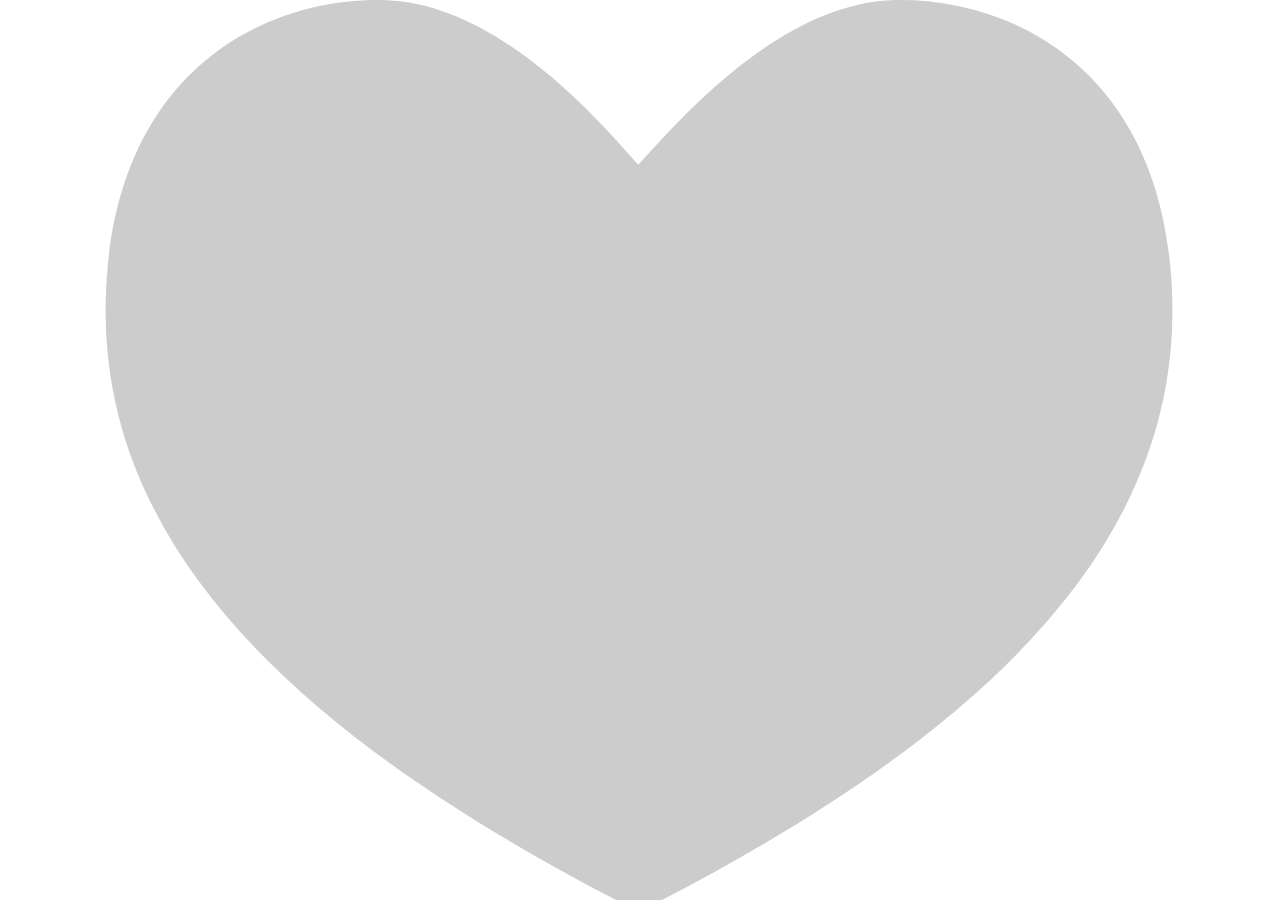
<file: data/like_iframe.html>
<!DOCTYPE html>
<!--[if lt IE 9]><html class="ie no_svg"><![endif]-->
<!--[if IE 9]><html class="ie9"><![endif]-->
<!--[if gt IE 9]><!--><html><!--<![endif]-->
    <head>
        <meta charset="utf-8">
        <title>Tumblr</title>
        <style type="text/css">
            * {
                margin: 0;
                padding: 0;
            }

            html, body {
                width: 100%;
                height: 100%;
            }

            #like_wrapper {
                height: 100%;
                width: 100%;
            }

            #like {
                display: block;
                width: 100%;
                height: 100%;
                cursor: default;
            }

            #like svg {
                fill: #ccc;
            }

            .white #like svg {
                fill: #fff;
            }

            .black #like svg {
                fill: #000;
            }

            #like.liked svg {
                fill: #d75f45;
            }

            #like.show {
                opacity: 1;
            }

            .no_svg #like {
                filter: progid:DXImageTransform.Microsoft.AlphaImageLoader(src='/images/iframe_like_big_default.png', sizingMethod='scale');
            }

            .no_svg .white #like {
                filter: progid:DXImageTransform.Microsoft.AlphaImageLoader(src='/images/iframe_like_big_white.png', sizingMethod='scale');
            }

            .no_svg .black #like {
                filter: progid:DXImageTransform.Microsoft.AlphaImageLoader(src='/images/iframe_like_big_black.png', sizingMethod='scale');
            }

            .no_svg #like.liked {
                filter: progid:DXImageTransform.Microsoft.AlphaImageLoader(src='/images/iframe_like_big_red.png', sizingMethod='scale');
            }
        </style>
    </head>
    <body>
        <div id="like_wrapper">
            <a href="" id="like" target="_top" onclick="return false;">
                <svg width="100%" height="100%" viewBox="0 0 19 16" xmlns="http://www.w3.org/2000/svg" xmlns:xlink="http://www.w3.org/1999/xlink" fill="#000000"><path d="M14.0425097,0.000920262799 C16.1435097,-0.0400797372 18.8835097,1.28192026 18.9635097,5.36992026 C19.0525097,9.95492026 15.1985097,13.3079203 9.48350967,16.2089203 C3.76650967,13.3079203 -0.0874903349,9.95492026 0.00150966509,5.36992026 C0.0815096651,1.28192026 2.82150967,-0.0400797372 4.92250967,0.000920262799 C7.02450967,0.0419202628 8.87050967,2.26592026 9.46950967,2.92792026 C10.0945097,2.26592026 11.9405097,0.0419202628 14.0425097,0.000920262799 Z" ></path></svg>
            </a>
        </div>
        <script type="text/javascript">
            var state = '';
            var form_key = '';
            var post_id = '';
            var reblog_key = '';
            var root_id = '';
            var like = document.getElementById('like');

            function is_logged_in() {
                return (document.cookie.indexOf('logged_in=1') != -1);
            }

            function setup_listener(callback){
                callback = callback || function(){};
                // http://davidwalsh.name/window-iframe
                // Create IE + others compatible event handler
                var eventMethod = window.addEventListener ? "addEventListener" : "attachEvent";
                var eventer = window[eventMethod];
                var messageEvent = eventMethod == "attachEvent" ? "onmessage" : "message";
                // Listen to message from child window
                eventer(messageEvent,function(e) {
                    var message = e.data.split(';');
                    callback(message, e.origin);
                },false);
            }

            function getVars() {
                var get_vars = {};
                window.location.hash.replace(
                    /[#?&]+([^=&]+)(=[^&]*)?/gi,
                    function(m, key, value){
                        get_vars[key] = (value === undefined) ? true : value.substring(1);
                    }
                );

                return get_vars;
            }

            function setup_variables() {
                var vars = getVars();
                if (vars['post_id']) post_id = vars['post_id'];
                if (vars['rk']) reblog_key = vars['rk'];
                if (vars['root_id']) root_id = vars['root_id'];
                if (vars['color']) {
                    if (vars['color'] == 'white') {
                        document.getElementById('like_wrapper').className = 'white';
                    } else if (vars['color'] == 'black') {
                        document.getElementById('like_wrapper').className = 'black';
                    }
                }

            }

            // Transition unload -- Supresses iframe white flash
            window.onbeforeunload = function(){
                if (window !== parent) parent.postMessage('location_change' + ';' + document.location.protocol + '//' + document.location.host,
                    document.referrer);
            };

            function like_post() {
                var action = (state === 'liked') ? 'unlike' : 'like';
                var data = action + ';' + JSON.stringify({post_id: post_id, reblog_key: reblog_key, root_id: root_id});
                var iframe_count = window.parent.frames.length;

                for (var i = 0; i<iframe_count; i++) {
                    try {
                        if (window.parent.frames[i] !== window) window.parent.frames[i].postMessage(data, '*');
                    } catch (e) {
                        // do nothing
                    }
                }
            }

            function update_status() {
                like.className = (state === 'liked') ? 'show liked' : 'show';
                var msg = "tumblelog_like;" + post_id + ";" + state;
                window.parent.postMessage(msg, document.referrer);
            }

            function setup_state() {
                like.style.cursor = "pointer";
                like.onclick = function(e) {
                    like_post();
                    return false;
                }
                update_status();
            }

            function recieve_data(message, origin) {
                if (message[0] === "state_update") {
                    var data = JSON.parse(message[1]);
                    if (typeof(data) === "object") {
                        if (data.length) {
                            data.forEach(function(d) {
                                // Doing a non-strict check on ids, this is on
                                // purpose because sometimes it appears to return
                                // a string and not a number.
                                if (d.post_id == post_id) {
                                    state = (d.state) ? 'liked' : 'unliked';
                                    setup_state();
                                }
                            });
                        } else {
                            // Non-strict check.
                            if (data.post_id == post_id) {
                                state = (data.state) ? 'liked' : 'unliked';
                                setup_state();
                            }
                        }
                    }
                }
            }

            window.onload = function() {
                if (post_id) {
                    var data = 'like_iframe_load;' + JSON.stringify({post_id: post_id});
                    window.parent.postMessage(data, '*');
                }
            }

            // Set up variables -- logged out user should still pick up color settings.
            setup_variables();

            // don't setup the click events if they are not logged in
            if (is_logged_in()) {
                setup_listener(recieve_data);
            } else {
                // logged out and doesn't care about state
                var path = (document.cookie.indexOf('logged_in') != -1) ? '/login?' : '/register?';
                like.href = "https://www.tumblr.com" + path + 'redirect_to=' + encodeURIComponent(document.referrer);
                like.onclick = function() { return true; };
                like.style.cursor = "pointer";
                like.className = 'show';
            }
        </script>
    </body>
</html>
</file>
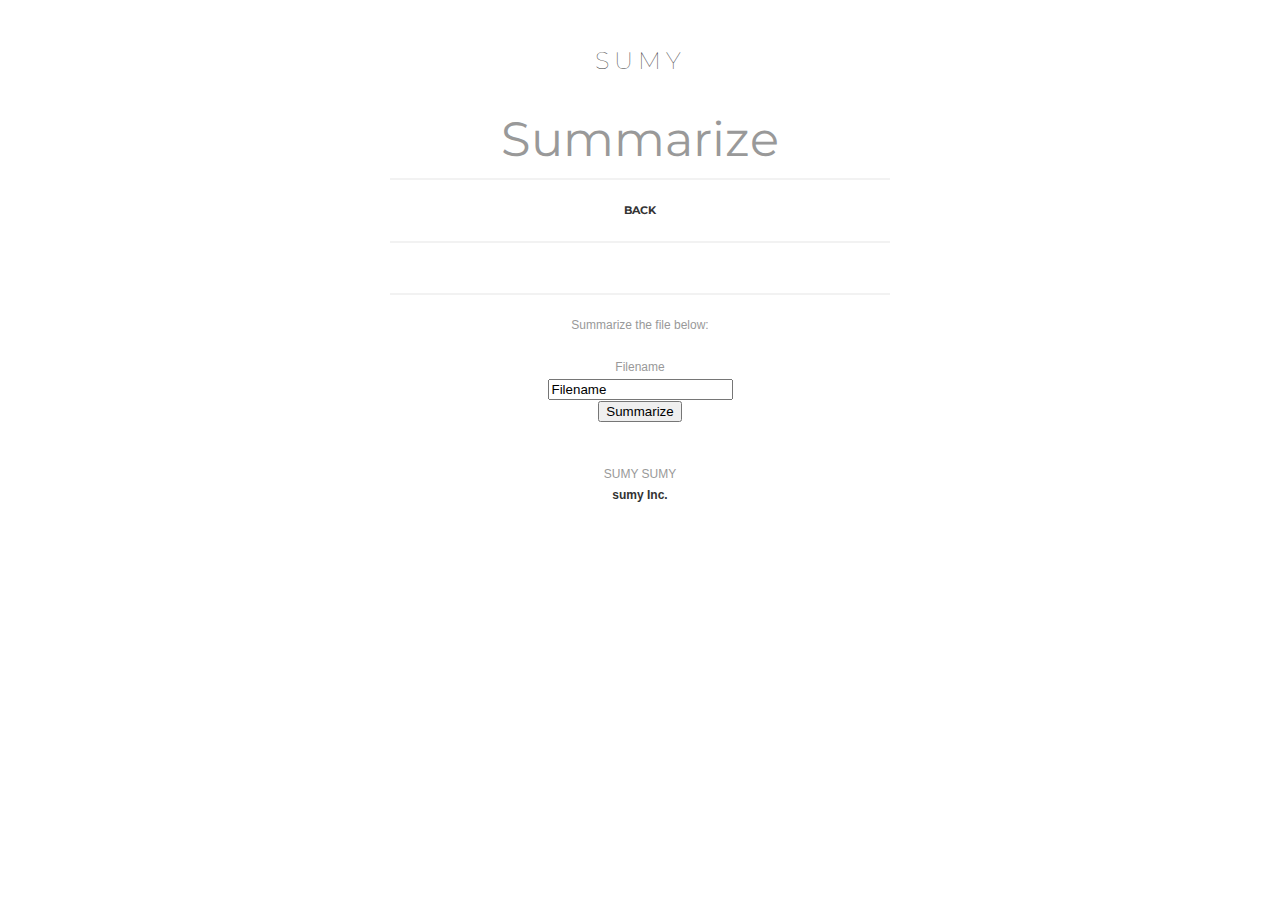
<file: templates/analyze.html>
<!DOCTYPE html><script>var __pbpa = true;</script><script>var translated_warning_string = 'Warning: Never enter your Tumblr password unless \u201chttps://www.tumblr.com/login\u201d\x0ais the address in your web browser.\x0a\x0aYou should also see a green \u201cTumblr, Inc.\u201d identification in the address bar.\x0a\x0aSpammers and other bad guys use fake forms to steal passwords.\x0a\x0aTumblr will never ask you to log in from a user\u2019s blog.\x0a\x0aAre you absolutely sure you want to continue?';</script><script type="text/javascript" language="javascript" src=""></script><!DOCTYPE html>
<html lang="en">
  <head prefix="og: http://ogp.me/ns# fb: http://ogp.me/ns/fb# blog: http://ogp.me/ns/blog#">

    <!------------------------------
      UltraZen Theme by UltraLinx
      http://themes.theultralinx.com
      ------------------------------>

    <meta charset="UTF-8">

    <title>sumy</title>


    <meta name="description" content="sumy: a sumory for you.">

    <link href='http://fonts.googleapis.com/css?family=Montserrat:400,700' rel='stylesheet' type='text/css'>
    <link href='http://fonts.googleapis.com/css?family=Merriweather:400,700,400italic' rel='stylesheet' type='text/css'>

    <!--[if lt IE 9]>
    <script src="http://html5shim.googlecode.com/svn/trunk/html5.js"></script>
    <![endif]-->

    <!-- Options -->
    <meta name="color:Background" content="#FFFFFF">
    <meta name="color:Body Text" content="#999999">
    <meta name="color:Links" content="#333333">
    <meta name="color:Title" content="#333333">
    <meta name="color:Meta" content="#CCCCCC">
    <meta name="color:Dividers" content="#F2F2F2">
    <meta name="image:Logo" content="">
    <meta name="select:Page Width" content="500px" title="Standard">
    <meta name="select:Page Width" content="700px" title="Wide">
    <meta name="if:Show Date" content="1">
    <meta name="if:Show Note Count" content="1">
    <meta name="if:Infinite Scroll" content="1">
    <meta name="if:Show Like Reblog Buttons" content="1">
    <meta name="text:Google Analytics ID" content="" />

    <style type="text/css">

      html {
        background-color: #FFFFFF;
            -webkit-font-smoothing: antialiased;
      }
      body {
        color: #999999;
        font-family: 'Helvetica Neue', "Arial", sans-serif;
        font-size: 12px;
        line-height:1.8em;
      }
      h1, h2, h3, h4, h5 {
        font-family: 'Montserrat', 'Helvetica Neue', "Arial", sans-serif;
        font-weight: 400;
      }
      h1 {
        font-size: 48px;
        line-height: 48px;
      }
      h2 {
        font-size: 32px;
        line-height: 38px;
      }
      h3 {
        font-size: 22px;
        line-height: 28px;
      }
      a:link, a:visited {
        color: #333333;
        text-decoration: none;
      }
      a:hover, a:active {
        text-decoration: underline;
      }
      hr {
        border:0 #aaa solid;
        border-top-width:1px;
        clear:both;
        height:0;
      }
      ol {
        list-style:decimal;
      }
      ul {
        list-style:disc;
        margin-left:0px;
      }
      li {
        margin-left:0px;
      }
      p, dl, hr, h1, h2, h3, h4, h5, h6, ol, ul, pre, table, address, fieldset {
        margin: 0 0 15px 0;
      }
      .wrapper {
        max-width: 500px;
        max-width:500px!important;
        margin: 0 auto;
        padding: 0 20px;
      }
      .header {
        margin:0 auto;
      }
      .logotitle {
        margin: 50px 0;
      }
      .logo {
        text-align: center;
      }
      .title {
        text-align: center;
        text-transform: uppercase;
        font-size: 24px;
        font-weight: 100;
        letter-spacing: 5px;
        font-family: 'Montserrat', 'Helvetica Neue', "Arial", sans-serif;
      }
      .title a {
        color: #333333;
      }
      .description {
        text-align: center;
        padding: 20px 0 20px 0;
        border-top: 2px solid #F2F2F2;
      }
      .nav {
        display:block;
        list-style: none;
        padding: 20px 0;
        margin: 0;
        text-align: center;
        font-size: 11px;
        text-transform: uppercase;
        font-weight: 700;
        border-top: 2px solid #F2F2F2;
        border-bottom: 2px solid #F2F2F2;
        font-family: 'Montserrat', 'Helvetica Neue', "Arial", sans-serif;
      }
      .nav li {
        margin: 10px;
        display: inline;
      }
      .posts {
        padding-top: 60px;
      }
      iframe {
        max-width: 100%;
      }
      .tumblr_video_container {
        width: 100% !important;
        height: 100% !important;
      }
      .header-posts {
        padding: 0;
      }
      .meta {
        display: block;
        height:14px;
        line-height:1em;
        font-family: 'Montserrat', 'Helvetica Neue', "Arial", sans-serif;
        padding-bottom:60px;
        margin-top: 10px;
        font-size:11px;
        color: #CCCCCC;
        text-transform: uppercase;
        border-bottom: 2px solid #F2F2F2;
      }
      .meta a {
        color: #CCCCCC;
      }
      .date {
        margin-right: 20px;
      }
      .quote {
        font-size: 30px;
        font-family: 'Merriweather', serif;
        letter-spacing: -1px;
        line-height: 1.2em;
        padding-bottom: 10px;
      }
      blockquote {
        margin-left: 20px;
        padding-left: 15px;
        border-left: 3px #999999 solid;
      }
      .chat {
        list-style: none;
        padding: 0;
      }
      .tags {
        display: block;
        list-style: none;
        padding: 0;
        margin: 10px 0 0 0;
      }
      .tags a {
        color: #CCCCCC;
      }
      .tags ul {
        list-style-type: none;
        display:inline;
        margin: 0;
        padding: 0;
      }
      .tags li {
        margin: 0;
        padding-right: 10px;
        display:inline;
      }
      .footer {
        text-align: center;
        padding-bottom: 25px;
        padding-top: 40px;
      }
      .notes {
        border-bottom: 2px solid #F2F2F2;
        list-style: none;
        padding: 20px 0 50px 0;
        margin: 30px 0 0 0;
        line-height: 2.2em;
      }
      .notes li {
        margin: 0;
      }
      .notes .avatar {
        margin: 0 5px 0 0;
        position: relative;
        top: 5px;
      }
      .notes blockquote {
        margin: 10px 0 0 35px;
        padding-left: 10px;
        border-left: 2px solid #999999;
      }
      .media {
        margin-bottom: 20px;
      }
      .posts img {
        width: 100%;
      }

      #infscr-loading, .pagination {
        display: none !important;
      }

     .pagination {
        text-align: center;
        font-weight:700;
        border-bottom: 2px solid #F2F2F2;
      }
      .pagination ul {
        list-style: none;
        padding: 10px 15px;
        margin: 10px 0;
      }
      .pagination li {
        margin: 0 2px 0 2px;
        display: inline;
      }
      #pagination a:link, #pageNav a:visited {
        padding: 0;
        margin: 0 2px;
        text-decoration: none;
      }
      #pagination a:hover, #pageNav a:active, #pageNav a.active:link, #pageNav a.active:visited {
        text-decoration: underline;
      }
      #older:after {
        content: " Â»";
      }
      #newer:before {
        content: "Â« ";
      }
      .datenotes {
        float: left;
      }
      .like-button {
        display: inline-block;
        float: right;
        padding: 3px 0 0 10px;
      }
      .reblog-button {
        display: inline-block;
        float: right;
        padding: 3px 0 0 0;
      }
      #install-btn {
        position:fixed;
        bottom: 0px;
        right:6px
      }
      .animated {
        -webkit-animation-fill-mode: both;
        -moz-animation-fill-mode: both;
        -ms-animation-fill-mode: both;
        -o-animation-fill-mode: both;
        animation-fill-mode: both;
        -webkit-animation-duration: 1s;
        -moz-animation-duration: 1s;
        -ms-animation-duration: 1s;
        -o-animation-duration: 1s;
        animation-duration: 1s;
      }
      .animated.hinge {
        -webkit-animation-duration: 1s;
        -moz-animation-duration: 1s;
        -ms-animation-duration: 1s;
        -o-animation-duration: 1s;
        animation-duration: 1s;
      }
      @-webkit-keyframes fadeInDown {
        0% {
          opacity: 0;
          -webkit-transform: translateY(-20px);
        }
        100% {
          opacity: 1;
          -webkit-transform: translateY(0);
        }
      }
      @-moz-keyframes fadeInDown {
        0% {
          opacity: 0;
          -moz-transform: translateY(-20px);
        }
        100% {
          opacity: 1;
          -moz-transform: translateY(0);
        }
      }
      @-o-keyframes fadeInDown {
        0% {
          opacity: 0;
          -o-transform: translateY(-20px);
        }
        100% {
          opacity: 1;
          -o-transform: translateY(0);
        }
      }
      @keyframes fadeInDown {
        0% {
          opacity: 0;
          transform: translateY(-20px);
        }
        100% {
          opacity: 1;
          transform: translateY(0);
        }
      }
      .fadeInDown {
        -webkit-animation-name: fadeInDown;
        -moz-animation-name: fadeInDown;
        -o-animation-name: fadeInDown;
        animation-name: fadeInDown;
      }

    </style>

    <style></style>


  <body>

    <div class="wrapper">

      <div class="header">

        <div class="logotitle animated fadeInDown">




          <div class="title">
            <a href="/">sumy</a>
          </div>

          <br>
          <br>

          <center><h1>Summarize</h1></center>

          <ul class="nav">

            <li><a href="{{ url_for('dashboard') }}">Back</a></li>

          </ul>

        </div>

        <center>
        <div class="description">Summarize the file below: </div>


          <div class="container">
            <div class="row">
                <div class="col-md-4 col-md-offset-4">
                  <!doctype html>
                  <form method=post action="/analyze">
                    Filename <br>
                    <input type="text" name="filename" value="Filename"><br>
                    <button type="submit" class="btn btn-primary btn-block">Summarize</button>
                  </form>
                </div>
            </div>
          </div>
        </center>












        </div>







      </div>






      <div class="footer">
        SUMY SUMY <br> <strong><p><a href="http://themes.theultralinx.com/?utm_source=ultrazen%20theme&utm_medium=link&utm_campaign=ultrazen%20theme%20footer%20credit">sumy Inc.</a></p></strong>
      </div>


    <script src="http://ajax.googleapis.com/ajax/libs/jquery/1.9.1/jquery.min.js"></script>
    <script src="http://static.tumblr.com/t8k4hxe/WK1mslt6q/jquery.fitvids.js"></script>

    <script>

      $('.js-media').fitVids({ customSelector: 'iframe' });

    </script>



    <script src="http://static.tumblr.com/pqftzxm/Utcnytumt/jquery.infinitescroll.min.js"></script>
    <script>
      (function () {

        $('.autopagerize_page_element').infinitescroll({
          navSelector: '.pagination',
          nextSelector: '.pagination #older',
          itemSelector: '.post',
          bufferPx: 600
        }, function (newElements) {
          var $newElems = $(newElements).css({
            opacity: 0
          });
          var $newElemsIDs = $newElems.map(function () {
            return this.id;
          }).get();
          $newElems.find('.js-media').fitVids({ customSelector: 'iframe' });

          $newElems.animate({
            opacity: 1
          });
        });

      })();
    </script>






<iframe scrolling="no" width="1" height="1" frameborder="0" style="background-color:transparent; overflow:hidden; position:absolute; top:0; left:0; z-index:9999;" id="ga_target"></iframe><script type="text/javascript">
    (function(){
        var analytics_frame = document.getElementById('ga_target');
        var analytics_iframe_loaded;
        var user_logged_in;
        var blog_is_nsfw = 'No';
        var addthis_enabled = false;

        var eventMethod = window.addEventListener ? "addEventListener" : "attachEvent";
        var eventer = window[eventMethod];
        var messageEvent = eventMethod == "attachEvent" ? "onmessage" : "message";
        eventer(messageEvent,function(e) {
            var message = (e.data && e.data.split) ? e.data.split(';') : '';
            switch (message[0]) {
                case 'analytics_iframe_loaded':
                    analytics_iframe_loaded = true;
                    postCSMessage();
                    postGAMessage();
                    postATMessage();
                    postRapidMessage();
                    break;
                case 'user_logged_in':
                    user_logged_in = message[1];
                    postGAMessage();
                    postATMessage();
                    break;
            }
        }, false);



        function postGAMessage() {
            if (analytics_iframe_loaded && user_logged_in) {
                var is_ajax = false;
                analytics_frame.contentWindow.postMessage(['tick_google_analytics', is_ajax, user_logged_in, blog_is_nsfw, '/?route=%2F'].join(';'), analytics_frame.src.split('/analytics.html')[0]);
            }
        }
        function postCSMessage() {
            COMSCORE = true;
            analytics_frame.contentWindow.postMessage('enable_comscore;' + window.location, analytics_frame.src.split('/analytics.html')[0]);
        }
        function postATMessage() {
            if (addthis_enabled && analytics_iframe_loaded) {
                analytics_frame.contentWindow.postMessage('enable_addthis', analytics_frame.src.split('/analytics.html')[0]);
            }
        }
        function postRapidMessage() {
                            if (analytics_iframe_loaded) {
                    var is_ajax = '';
                    var route = '/';
                    var tumblelog_id = 't:mL8NnKd3HqjakPupEULFhA';
                    var yahoo_space_id = '1197719229';
                    var rapid_client_only = '1';
                    var apv = '1';
                    var rapid_ex = '';

                    analytics_frame.contentWindow.postMessage(
                        [
                            'tick_rapid', is_ajax, route, user_logged_in, tumblelog_id,
                            yahoo_space_id, rapid_client_only, apv, rapid_ex
                        ].join(';'),
                        analytics_frame.src.split('/analytics.html')[0]
                    );
                }
                    }
    })();
</script><script type="text/javascript">!function(s){s.src='https://px.srvcs.tumblr.com/impixu?T=1549176964&J=eyJ0eXBlIjoidXJsIiwidXJsIjoiaHR0cDovL3VsdHJhemVudGhlbWVkZW1vLnR1bWJsci5jb20vIiwicmVxdHlwZSI6MCwicm91dGUiOiIvIn0=&U=KJAEMHNNKL&K=f59f9b98893d573c943eab3fa4ba2768af05afdf82116b92e3eefccfd316b906&R=https%3A%2F%2Fwww.tumblr.com%2F'.replace(/&R=[^&$]*/,'').concat('&R='+escape(document.referrer)).slice(0,2000).replace(/%.?.?$/,'');}(new Image());</script><noscript><img style="position:absolute;z-index:-3334;top:0px;left:0px;visibility:hidden;" src="https://px.srvcs.tumblr.com/impixu?T=1549176964&J=eyJ0eXBlIjoidXJsIiwidXJsIjoiaHR0cDovL3VsdHJhemVudGhlbWVkZW1vLnR1bWJsci5jb20vIiwicmVxdHlwZSI6MCwicm91dGUiOiIvIiwibm9zY3JpcHQiOjF9&U=KJAEMHNNKL&K=d9e6b943ae664ee9b77313fdddc08807534f712a33f475fd4edf2eb19830d34c&R=https%3A%2F%2Fwww.tumblr.com%2F"></noscript><script >
        (function (w,d) {
            'use strict';
            var l = function(el, type, listener, useCapture) {
                el.addEventListener ?
                el.addEventListener(type, listener, !!useCapture) :
                el.attachEvent && el.attachEvent('on' + type, listener, !!useCapture);
            };
            var a = function () {
                                if (d.getElementById('tumblr-cdx')) {
                    return;
                }
                var s = d.createElement('script');
                var el = d.getElementsByTagName('script')[0];
                s.async = true;
                s.src = 'http://assets.tumblr.com/assets/scripts/vendor/cedexis/1-13960-radar10.min.js?_v=8d32508b0a251bebecb4853c987c5015';
                s.type = 'text/javascript';
                s.id = 'tumblr-cdx';
                d.body.appendChild(s);
            };
            l(w,'load',a);
        }(window, document));
</script></body>
</html>
</file>
